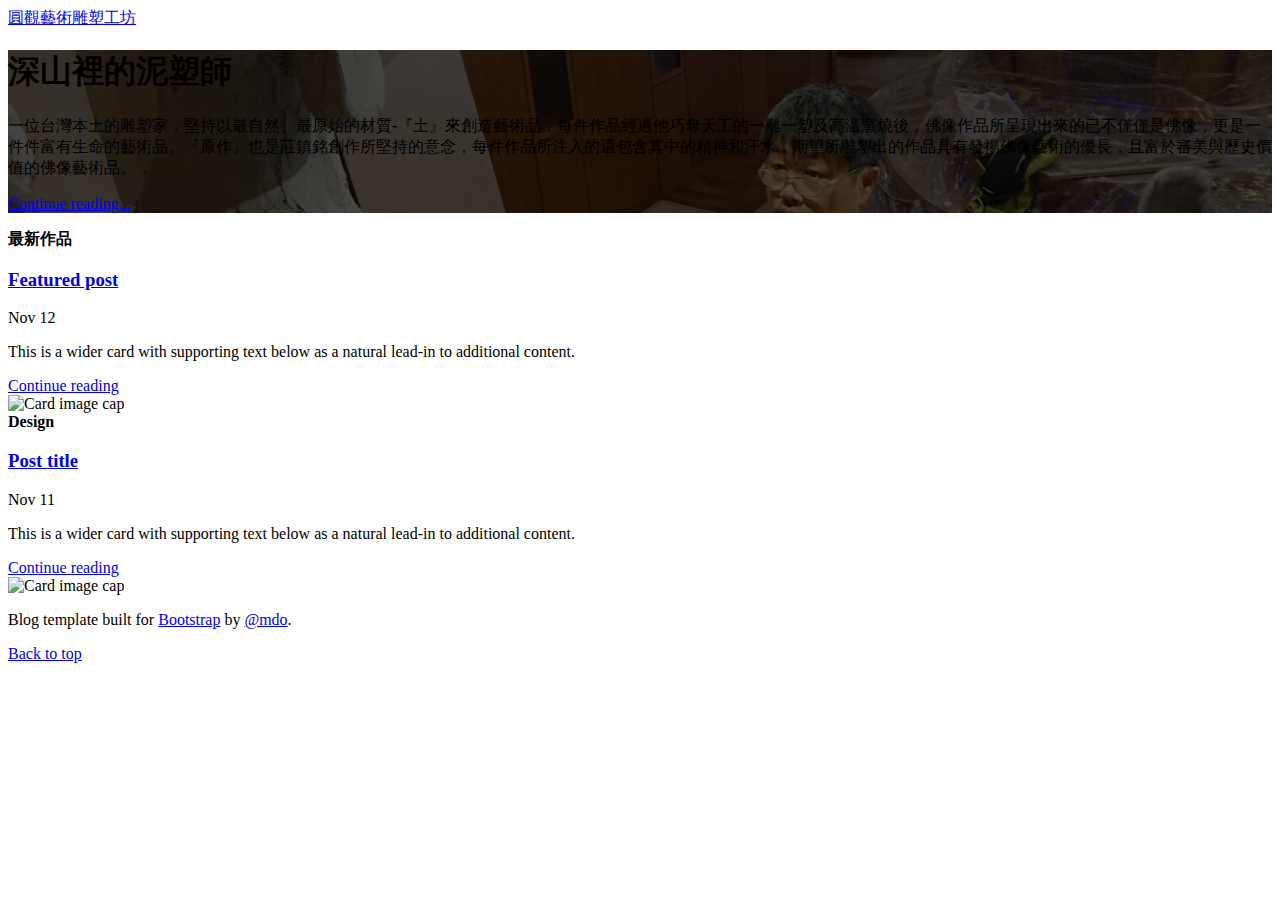
<file: about.html>
<!doctype html>
<html lang="en">
  <head>
    <meta charset="utf-8">
    <meta name="viewport" content="width=device-width, initial-scale=1, shrink-to-fit=no">
    <meta name="description" content="">
    <meta name="author" content="">

    <title>圓觀藝術雕塑工坊</title>

    <!-- Bootstrap core CSS -->
    <link href="https://bootstrap.hexschool.com/dist/css/bootstrap.min.css" rel="stylesheet">

    <!-- Custom styles for this template -->
    <link href="https://fonts.googleapis.com/css?family=Playfair+Display:700,900" rel="stylesheet">
    <link href="https://bootstrap.hexschool.com/docs/4.1/examples/blog/blog.css" rel="stylesheet">
    <style>
    *{
        font-family: '微軟正黑體'!important;
    }
    .jumbotron{
        background-image: url('./封面.jpg');
        background-size: cover;
        background-position: 50% 50%;
    }
    .jumContain{
        background-color: rgba(0,0,0,.7);
    }
    </style>
  </head>

  <body>

    <div class="container">
      <header class="blog-header py-3">
        <div class="row flex-nowrap justify-content-between align-items-center">
          <div class="text-center">
            <a class="blog-header-logo text-dark" href="#">圓觀藝術雕塑工坊</a>
          </div>
        </div>
      </header>

      <!-- <div class="nav-scroller py-1 mb-2">
        <nav class="nav d-flex justify-content-between">
          <a class="p-2 text-muted" href="#">作者簡介</a>
          <a class="p-2 text-muted" href="#">U.S.</a>
          <a class="p-2 text-muted" href="#">Technology</a>
          <a class="p-2 text-muted" href="#">Design</a>
          <a class="p-2 text-muted" href="#">Culture</a>
          <a class="p-2 text-muted" href="#">Business</a>
          <a class="p-2 text-muted" href="#">Politics</a>
          <a class="p-2 text-muted" href="#">Opinion</a>
          <a class="p-2 text-muted" href="#">Science</a>
          <a class="p-2 text-muted" href="#">Health</a>
          <a class="p-2 text-muted" href="#">Style</a>
          <a class="p-2 text-muted" href="#">Travel</a>
        </nav>
      </div> -->

      <div class="jumbotron p-3 p-md-5 text-white rounded">
        <div class="col-md-7 px-0 jumContain">
          <h1 class="display-4">深山裡的泥塑師</h1>
          <p class="lead my-3">一位台灣本土的雕塑家，堅持以最自然、最原始的材質-『土』來創造藝術品，每件作品經過他巧奪天工的一雕一塑及高温窯燒後，佛像作品所呈現出來的已不僅僅是佛像，更是一件件富有生命的藝術品。『原作』也是莊鎮銘創作所堅持的意念，每件作品所注入的還包含其中的精神和汗水，期望所雕塑出的作品具有發揚佛像藝術的優長，且富於審美與歷史價值的佛像藝術品。</p>
          <p class="lead mb-0"><a href="#" class="text-white font-weight-bold">Continue reading...</a></p>
        </div>
      </div>

      <div class="row mb-2">
        <div class="col-md-6">
          <div class="card flex-md-row mb-4 box-shadow h-md-250">
            <div class="card-body d-flex flex-column align-items-start">
              <strong class="d-inline-block mb-2 text-primary">最新作品</strong>
              <h3 class="mb-0">
                <a class="text-dark" href="#">Featured post</a>
              </h3>
              <div class="mb-1 text-muted">Nov 12</div>
              <p class="card-text mb-auto">This is a wider card with supporting text below as a natural lead-in to additional content.</p>
              <a href="#">Continue reading</a>
            </div>
            <img class="card-img-right flex-auto d-none d-lg-block" data-src="holder.js/200x250?theme=thumb" alt="Card image cap">
          </div>
        </div>
        <div class="col-md-6">
          <div class="card flex-md-row mb-4 box-shadow h-md-250">
            <div class="card-body d-flex flex-column align-items-start">
              <strong class="d-inline-block mb-2 text-success">Design</strong>
              <h3 class="mb-0">
                <a class="text-dark" href="#">Post title</a>
              </h3>
              <div class="mb-1 text-muted">Nov 11</div>
              <p class="card-text mb-auto">This is a wider card with supporting text below as a natural lead-in to additional content.</p>
              <a href="#">Continue reading</a>
            </div>
            <img class="card-img-right flex-auto d-none d-lg-block" data-src="holder.js/200x250?theme=thumb" alt="Card image cap">
          </div>
        </div>
      </div>
    </div>

    <footer class="blog-footer">
      <p>Blog template built for <a href="https://getbootstrap.com/">Bootstrap</a> by <a href="https://twitter.com/mdo">@mdo</a>.</p>
      <p>
        <a href="#">Back to top</a>
      </p>
    </footer>

    <!-- Bootstrap core JavaScript
    ================================================== -->
    <!-- Placed at the end of the document so the pages load faster -->
    <script src="https://code.jquery.com/jquery-3.3.1.slim.min.js" integrity="sha384-q8i/X+965DzO0rT7abK41JStQIAqVgRVzpbzo5smXKp4YfRvH+8abtTE1Pi6jizo" crossorigin="anonymous"></script>
    <script>window.jQuery || document.write('<script src="../../../../assets/js/vendor/jquery-slim.min.js"><\/script>')</script>
    <script src="https://bootstrap.hexschool.com/assets/js/vendor/popper.min.js"></script>
    <script src="https://bootstrap.hexschool.com/dist/js/bootstrap.min.js"></script>
    <script src="https://bootstrap.hexschool.com/assets/js/vendor/holder.min.js"></script>
    <script>
      Holder.addTheme('thumb', {
        bg: '#55595c',
        fg: '#eceeef',
        text: 'Thumbnail'
      });
    </script>
  </body>
</html>
</file>
